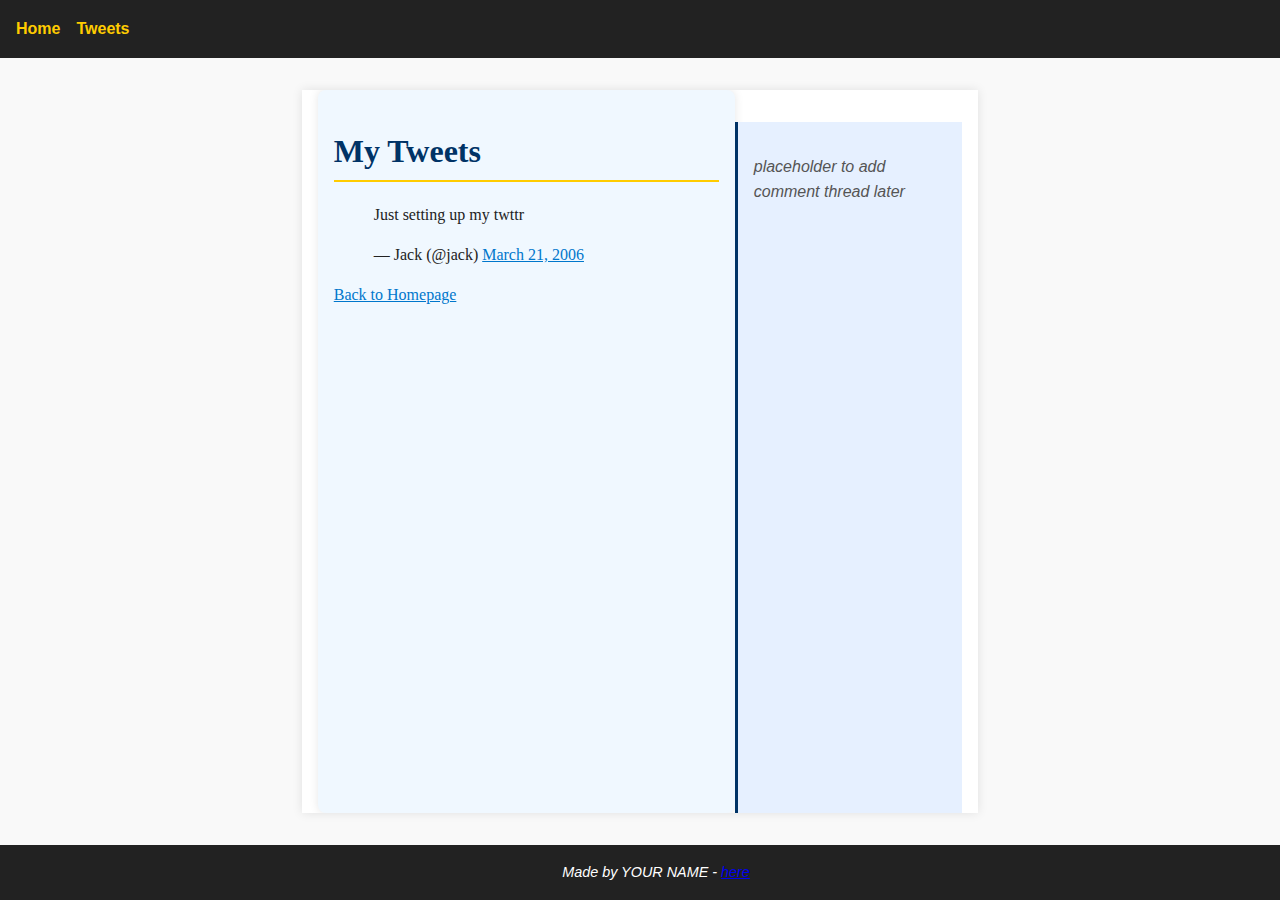
<file: css_basic/tweets.html>
<!DOCTYPE html>
<html>
  <head>
    <title>My Tweets</title>
    <link href="base.css" rel="stylesheet">
    <link href="styles.css" rel="stylesheet">
  </head>
  <body>
    <header>
      <nav>
        <ul>
          <li><a href="index.html">Home</a></li>
          <li><a href="tweets.html">Tweets</a></li>
        </ul>
      </nav>
    </header>

    <main>
      <article>
        <h1>My Tweets</h1>

        <!-- Embedded Tweet -->
        <blockquote class="twitter-tweet">
          <p lang="en" dir="ltr">
            Just setting up my twttr
          </p>
          &mdash; Jack (@jack) 
          <a href="https://twitter.com/jack/status/20">March 21, 2006</a>
        </blockquote>
        <script async src="https://platform.twitter.com/widgets.js" charset="utf-8"></script>

        <p><a href="index.html">Back to Homepage</a></p>
      </article>

      <aside>
        <p>placeholder to add comment thread later</p>
      </aside>
    </main>

    <footer>
      <p>Made by YOUR NAME - <a href="https://your-link.example" target="_blank">here</a></p>
    </footer>
  </body>
</html>
</file>
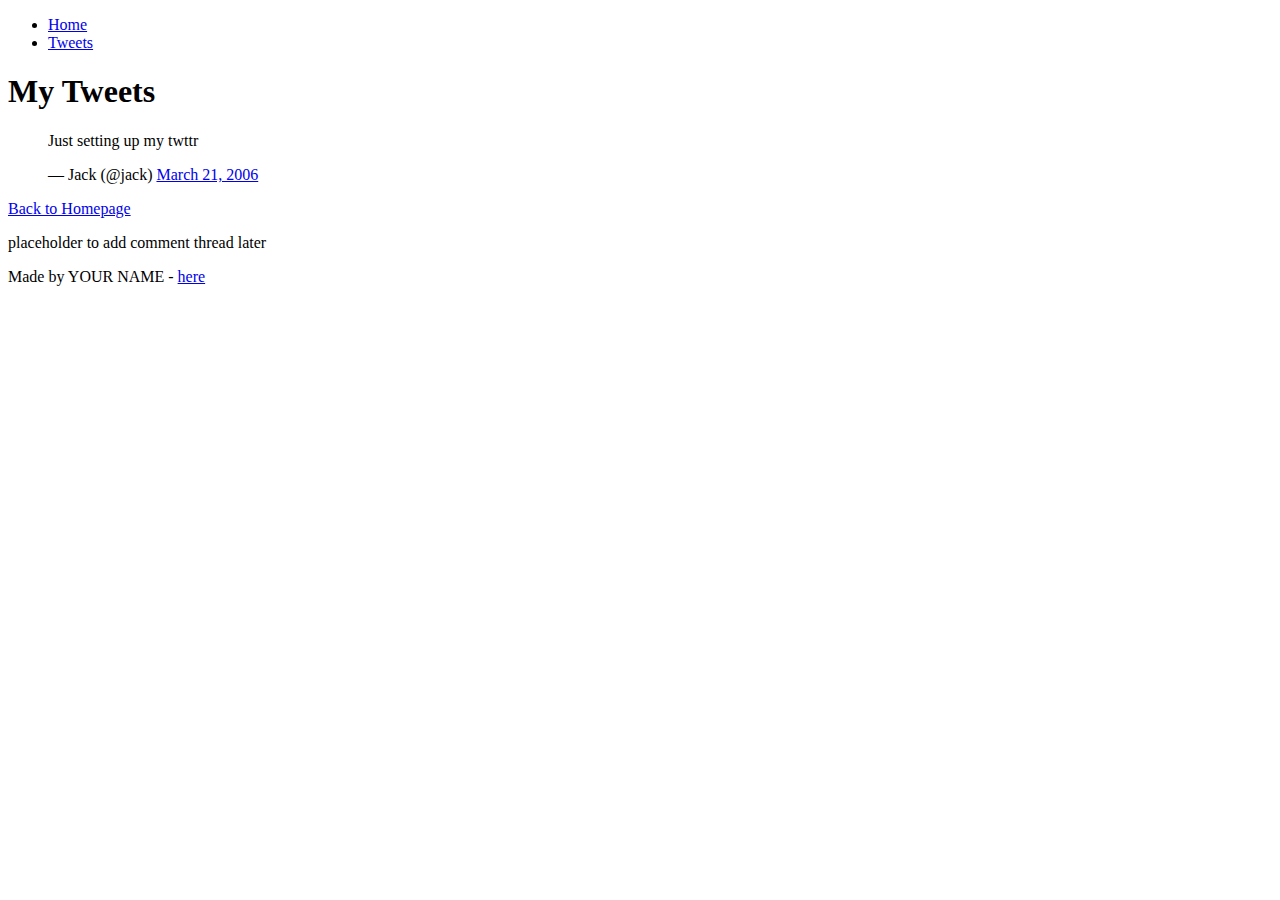
<file: html_basic/tweets.html>
<!DOCTYPE html>
<html>
  <head>
    <title>My Tweets</title>
  </head>
  <body>
    <header>
      <nav>
        <ul>
          <li><a href="index.html">Home</a></li>
          <li><a href="tweets.html">Tweets</a></li>
        </ul>
      </nav>
    </header>

    <main>
      <article>
        <h1>My Tweets</h1>

        <!-- Embedded Tweet -->
        <blockquote class="twitter-tweet">
          <p lang="en" dir="ltr">
            Just setting up my twttr
          </p>
          &mdash; Jack (@jack) 
          <a href="https://twitter.com/jack/status/20">March 21, 2006</a>
        </blockquote>
        <script async src="https://platform.twitter.com/widgets.js" charset="utf-8"></script>

        <p><a href="index.html">Back to Homepage</a></p>
      </article>

      <aside>
        <p>placeholder to add comment thread later</p>
      </aside>
    </main>

    <footer>
      <p>Made by YOUR NAME - <a href="https://your-link.example" target="_blank">here</a></p>
    </footer>
  </body>
</html>
</file>
<file: css_basic/base.css>
/* base.css - basic global styles */

body {
  font-family: Arial, sans-serif;
  line-height: 1.6;
  margin: 0;
  padding: 0;
  background-color: #f9f9f9;
  color: #333;
}

header, footer {
  background-color: #222;
  color: white;
  padding: 1rem;
}

header ul {
  list-style: none;
  padding: 0;
  margin: 0;
  display: flex;
  gap: 1rem;
}

header ul li a {
  color: white;
  text-decoration: none;
}

header ul li a:hover {
  text-decoration: underline;
}

main {
  max-width: 800px;
  margin: 2rem auto;
  padding: 0 1rem;
  background-color: white;
  box-shadow: 0 0 10px rgba(0,0,0,0.1);
}

footer p {
  margin: 0;
  text-align: center;
  font-size: 0.9rem;
}

aside {
  margin-top: 2rem;
  padding: 1rem;
  background-color: #eee;
  font-style: italic;
  color: #666;
}
</file>
<file: css_basic/styles.css>
/* styles.css - your custom styles */
/* Add custom styles here to override or extend base.css */

/* styles.css - custom styles including responsive layout */

/* Logo styling */
.logo {
  font-size: 2rem;       /* bigger size to stand out */
  padding-right: 1rem;   /* space after the logo */
  user-select: none;     /* prevent text selection */
  display: flex;
  align-items: center;   /* vertically center if needed */
}

/* Style header navigation links */
header ul li a {
  color: #ffcc00;        /* golden yellow links */
  font-weight: bold;
  text-decoration: none;
  transition: color 0.3s ease;
}

header ul li a:hover {
  color: #ffffff;        /* white on hover */
}

/* Style the header background */
header {
  background-color: #003366; /* dark blue */
  padding: 1rem 2rem;
}

/* Style footer */
footer {
  background-color: #003366;
  color: #ddd;
  font-style: italic;
  padding: 1rem 2rem;
}

/* Style article content */
article {
  font-family: 'Georgia', serif;
  color: #222;
  background-color: #f0f8ff; /* Alice Blue */
  border-radius: 8px;
  box-shadow: 0 0 10px rgba(0,0,0,0.1);
  padding: 1.5rem;
  line-height: 1.5;
}

/* Style headings inside article */
article h1 {
  color: #003366;
  border-bottom: 2px solid #ffcc00;
  padding-bottom: 0.3rem;
}

article h2 {
  color: #00509e;
}

article h3 {
  color: #0077cc;
}

/* Style links inside article */
article a {
  color: #0077cc;
  text-decoration: underline;
}

article a:hover {
  color: #004080;
}

/* Style the aside */
aside {
  background-color: #e6f0ff;
  border-left: 3px solid #003366;
  padding: 1rem;
  font-style: italic;
  color: #555;
}

/* Flexbox layout */
body {
  display: flex;
  flex-direction: column;
  height: 100vh;
  margin: 0;
}

main {
  display: flex;
  flex-direction: row;
  flex: auto;
  overflow: hidden;
}

article {
  flex: 2;
  overflow-y: auto;
  padding: 1rem;
  box-sizing: border-box;
}

aside {
  flex: 1;
  overflow-y: auto;
  padding: 1rem;
  box-sizing: border-box;
}

header, footer {
  flex-shrink: 0;
  padding: 1rem;
  background-color: #222;
  color: white;
  width: 100%;
}

/* Responsive behavior triggered by works_on_smartphone class */
body.works_on_smartphone main {
  flex-direction: column;
}

body.works_on_smartphone article,
body.works_on_smartphone aside {
  flex: none; /* reset flex sizing */
  width: 100%;
  height: 50vh; /* half viewport height for scrolling */
}

/* Optional: spacing between article and aside on small screens */
body.works_on_smartphone aside {
  margin-top: 1rem;
}
</file>
